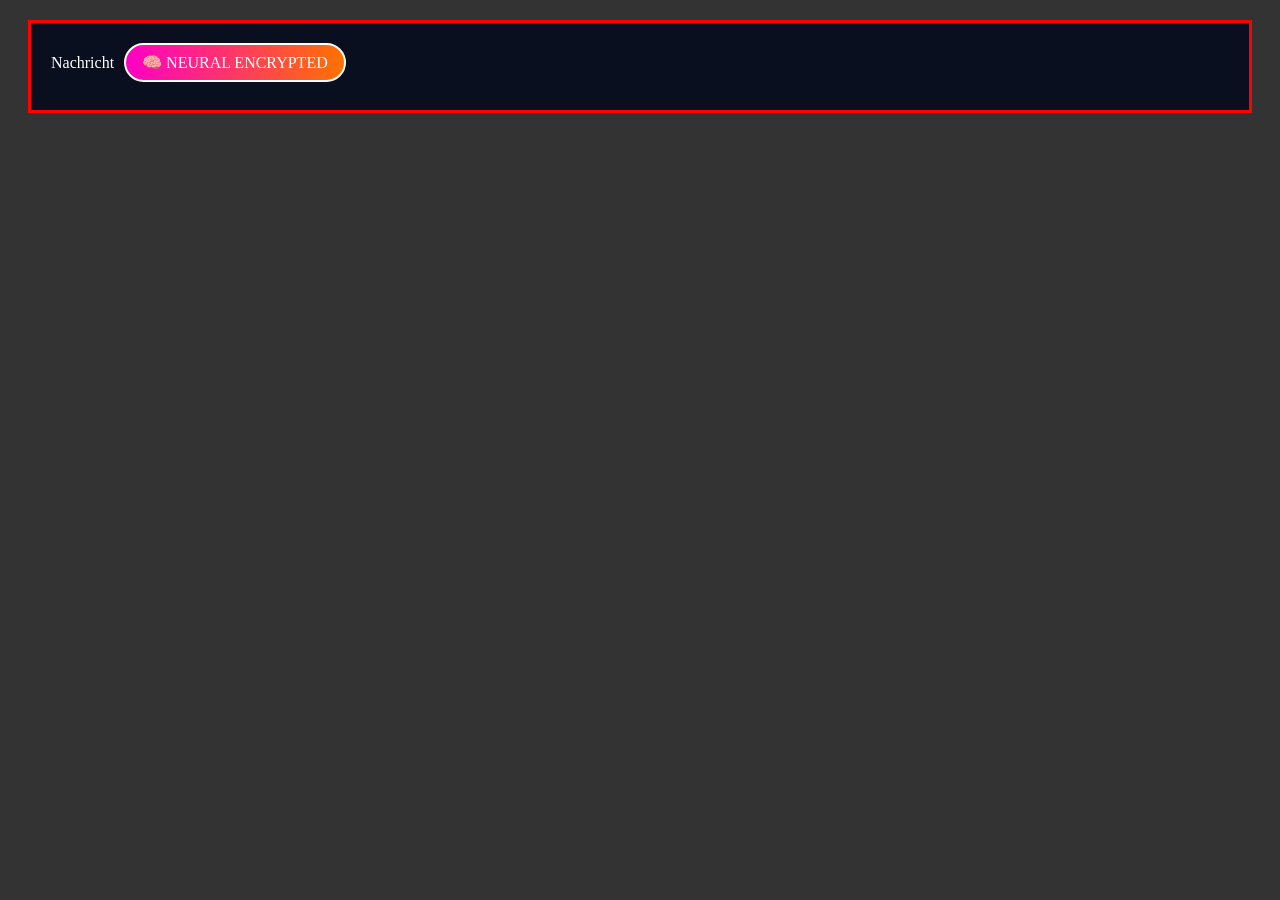
<file: test.html>
<!DOCTYPE html>
<html>
<head>
    <title>Badge Test</title>
</head>
<body style="background: #333;">
    <div style="border: 3px solid red; padding: 20px; margin: 20px; background: #0a0f1f;">
        <div style="display: flex; align-items: center; gap: 10px; margin-bottom: 8px;">
            <span style="color: white;">Nachricht</span>
            <span style="display: inline-block; background: linear-gradient(90deg, #ff00c6, #ff7200); color: white; padding: 8px 16px; font-size: 1rem; border-radius: 20px; border: 2px solid white;">🧠 NEURAL ENCRYPTED</span>
        </div>
    </div>
</body>
</html>
</file>
